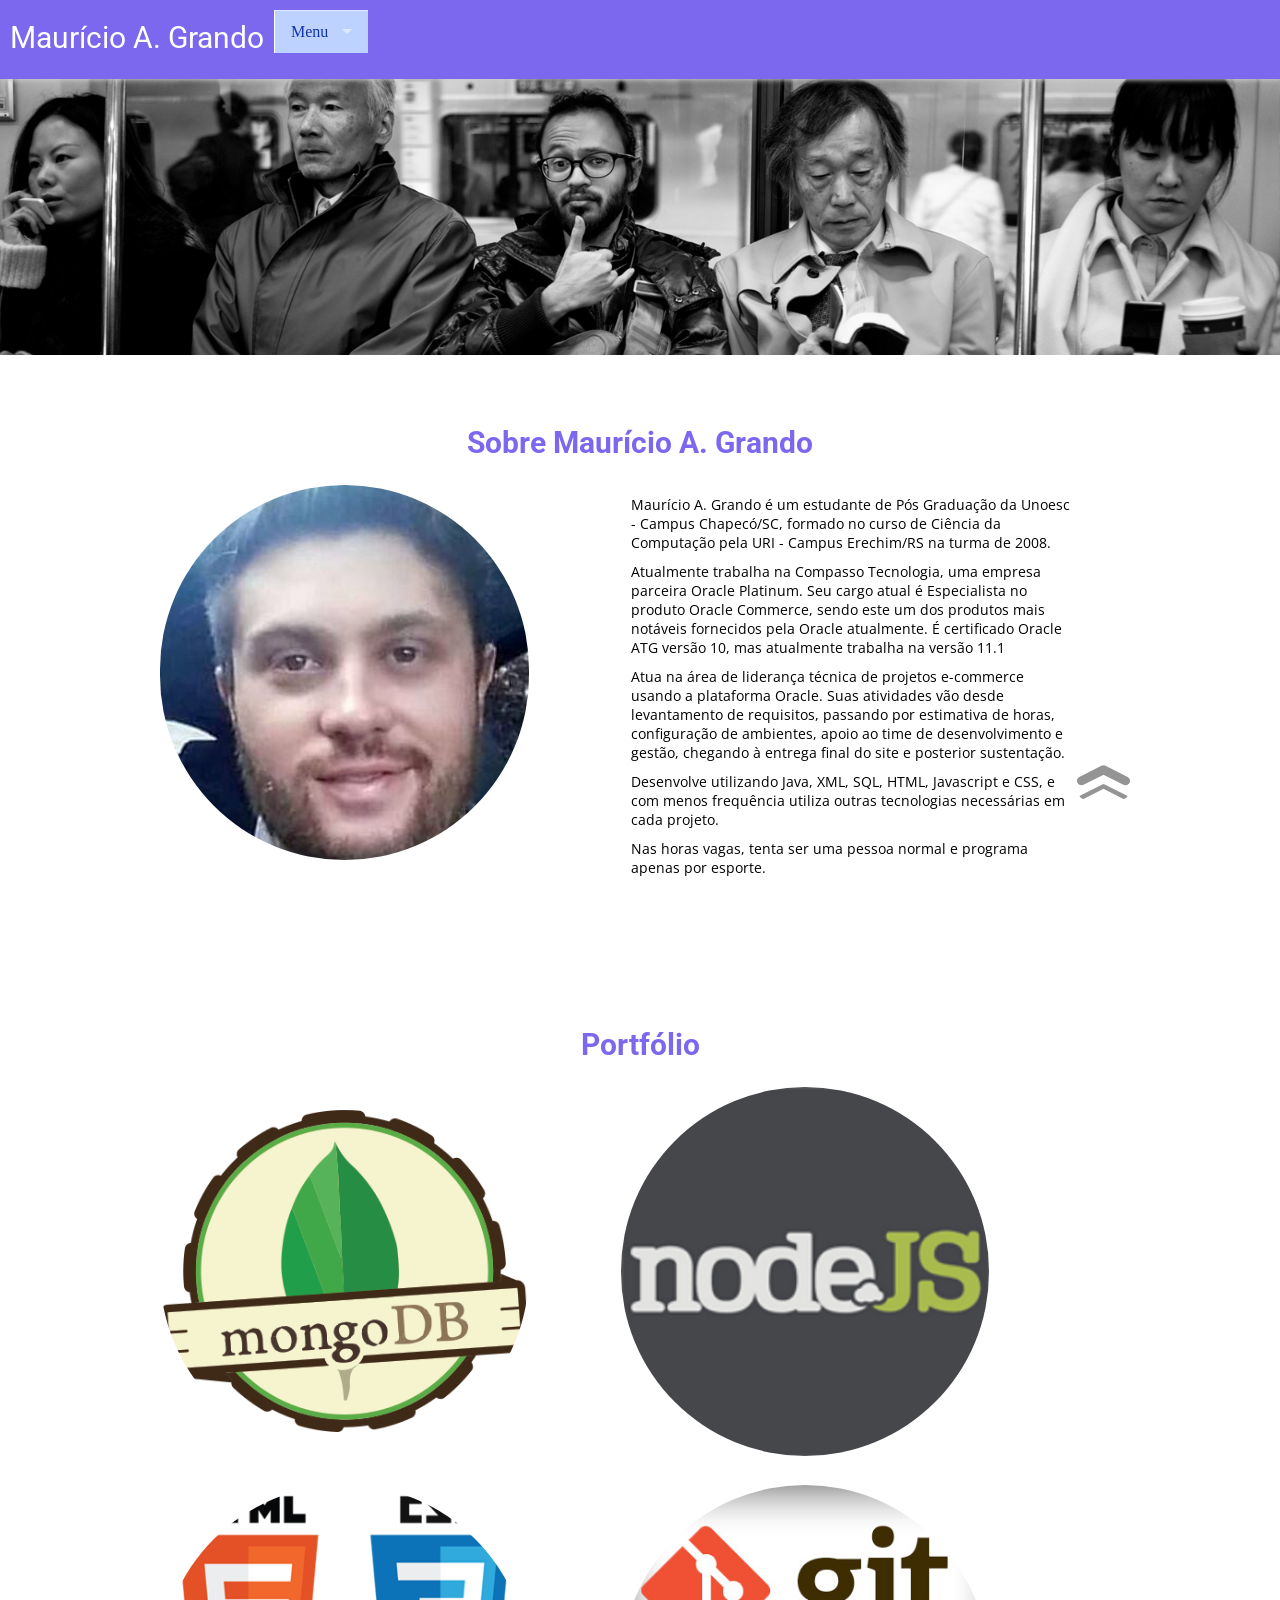
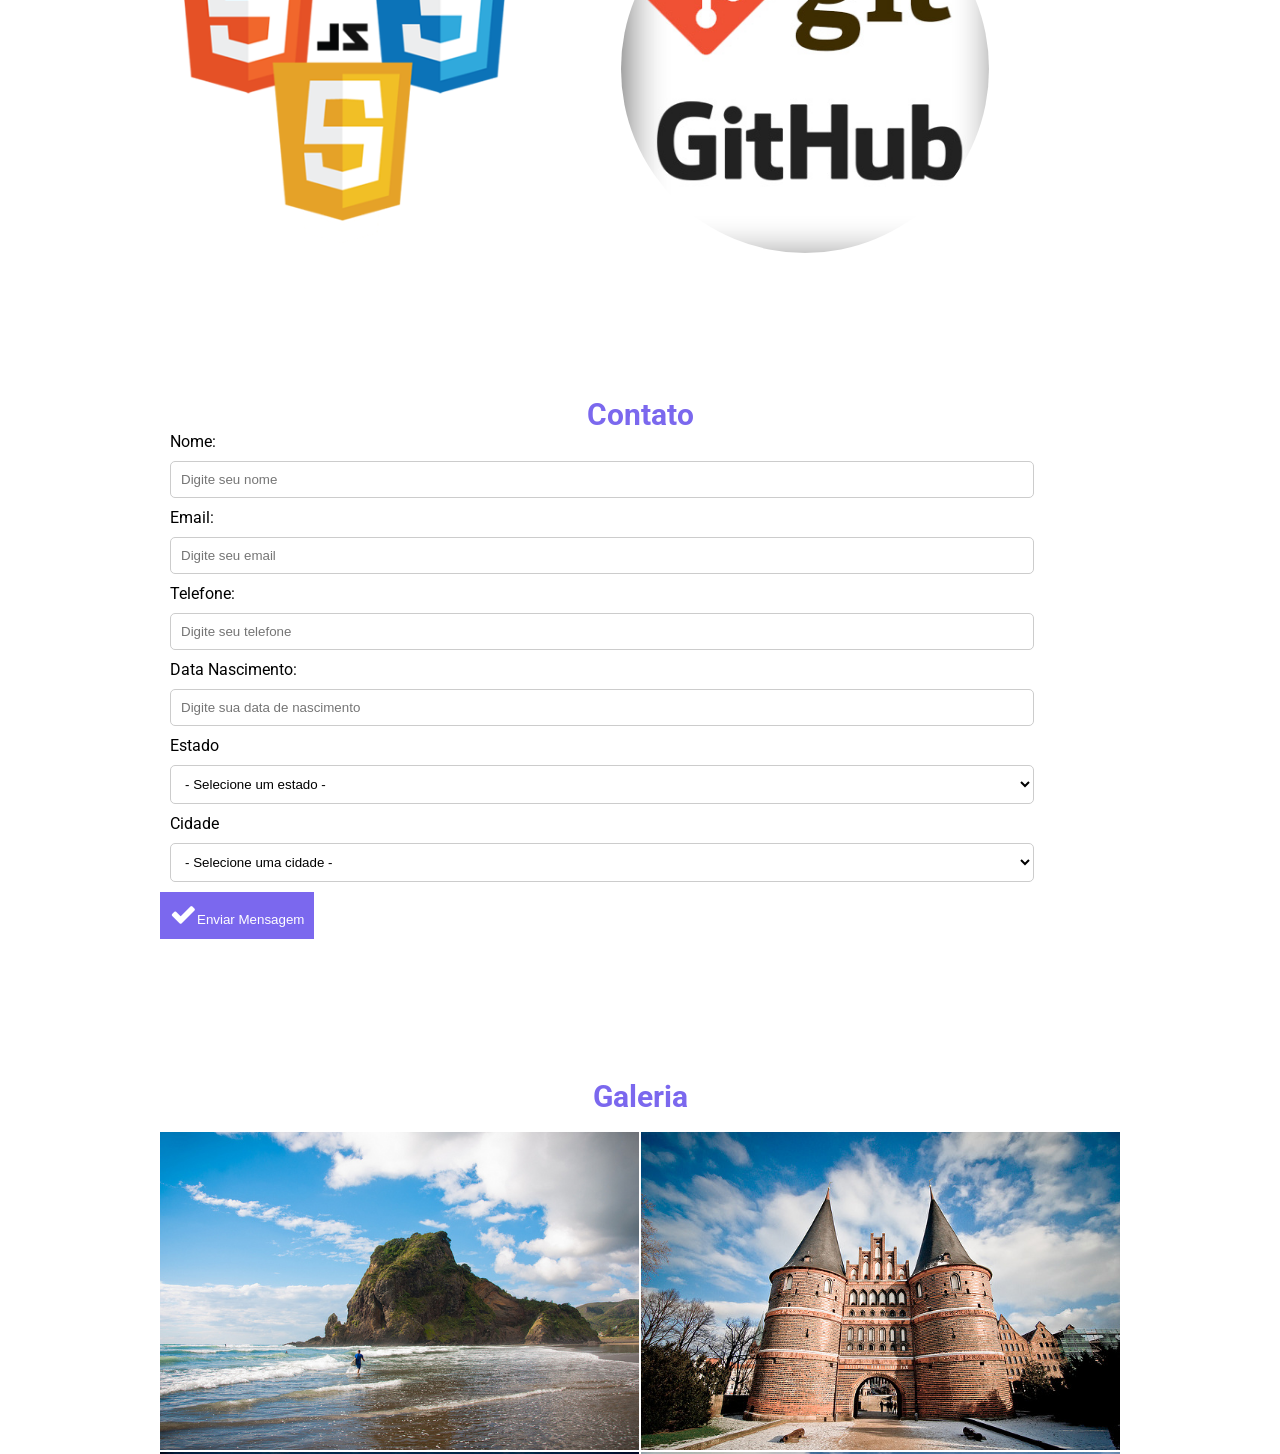
<file: grando/index.html>
<!DOCTYPE html>
<html class="no-js">
	<head>
		<title>WebMob Unoesc - jQuery :)</title>
		<meta charset="utf-8">
		<meta name="viewport" content="width=device-width">

		<link rel="shortcut icon" href="imgs/icone.png">

		<link href='https://fonts.googleapis.com/css?family=Open+Sans' rel='stylesheet' type='text/css'>
		<link href='https://fonts.googleapis.com/css?family=Roboto' rel='stylesheet' type='text/css'>
		<link rel="stylesheet" type="text/css" href="css/style.css">
		<link rel="stylesheet" type="text/css" href="css/font-awesome.min.css">
		<link rel="stylesheet" type="text/css" href="css/superfish.css">
		<link rel="stylesheet" type="text/css" href="css/jquery-ui.min.css">

		<script type="text/javascript" src="js/jquery-2.2.2.min.js"></script>
		<script type="text/javascript" src="js/jquery.cycle2.min.js"></script>
		<script type="text/javascript" src="js/jquery.goup.min.js"></script>
		<script type="text/javascript" src="js/hoverIntent.js"></script>
		<script type="text/javascript" src="js/superfish.js"></script>
        <script type="text/javascript" src="js/inputmask.js"></script>
        <script type="text/javascript" src="js/inputmask.numeric.extensions.js"></script>
        <script type="text/javascript" src="js/jquery.inputmask.js"></script>
        <script type="text/javascript" src="js/jquery.inputmask.js"></script>
        <script type="text/javascript" src="js/jquery-ui.min.js"></script>
        <script type="text/javascript" src="js/snapGallery.js"></script>

	</head>
	<body id="topo">
		<header>
			<a href="#topo" title="Home" id="logo">Maurício A. Grando</a>
			<ul class="sf-menu" id="menu">
				<li class="current">
					<a href="#">Menu</a>
					<ul>
						<li>
							<a href="#">Página Inicial</a>
						</li>
						<li class="current">
							<a href="#">Produtos</a>
							<ul>
								<li class="current"><a href="#">Perecíveis</a></li>
								<li><a href="#">Não Perecíveis</a></li>
							</ul>
						</li>
						<li>
							<a href="#">Cadastro</a>
						</li>
						<li>
							<a href="#sobre">Quem Somos</a>
						</li>
						<li>
							<a href="#contato">Contato</a>
						</li>
						<li>
							<a href="#galeria">Galeria</a>
						</li>
						<li>
							<a href="#portfolio">Portfólio</a>
						</li>
					</ul>
				</li>
			</ul>
		</header>

		<div id="banner" class="cycle-slideshow">
			<img src="imgs/banner1.jpg" alt="Banner 1" title="Banner 1">
			<img src="imgs/banner2.jpg" alt="Banner 2" title="Banner 2">
			<img src="imgs/banner3.jpg" alt="Banner 3" title="Banner 3">
		</div>

		<div id="sobre" class="box">
			<div class="container">
				<h1>Sobre Maurício A. Grando</h1>
				<div class="colunas">
					<img src="imgs/perfil.jpg" alt="sobre" title="sobre" class="redondo">
				</div>
				<div class="colunas">
					<p>
						Maurício A. Grando é um estudante de Pós Graduação da Unoesc - Campus Chapecó/SC, formado no curso de Ciência da Computação pela URI - Campus Erechim/RS na turma de 2008.
					</p>
					<p>
						Atualmente trabalha na Compasso Tecnologia, uma empresa parceira Oracle Platinum. Seu cargo atual é Especialista no produto Oracle Commerce, sendo este um dos produtos mais notáveis fornecidos pela Oracle atualmente.
						É certificado Oracle ATG versão 10, mas atualmente trabalha na versão 11.1
					</p>
					<p>
						Atua na área de liderança técnica de projetos e-commerce usando a plataforma Oracle. Suas atividades vão desde levantamento de requisitos, passando por estimativa de horas, configuração de ambientes, apoio ao time de desenvolvimento e gestão, chegando à entrega final do site e posterior sustentação.
					</p>
					<p>
						Desenvolve utilizando Java, XML, SQL, HTML, Javascript e CSS, e com menos frequência utiliza outras tecnologias necessárias em cada projeto.
					</p>
					<p>
						Nas horas vagas, tenta ser uma pessoa normal e programa apenas por esporte.
					</p>
				</div>
			</div>
		</div>

		<div id="portfolio" class="box">
			<div class="container">
				<h1>Portfólio</h1>
				<div class="colunas">
					<a href="https://github.com/mauricio-grando/unoesc-brewery-front.git" title="MongoDB" target="_blank">
						<img src="imgs/mongodb.jpg" alt="MongoDB" title="MongoDB" class="redondo">
					</a>
				</div>
				<div class="colunas">
					<a href="https://github.com/mauricio-grando/unoesc-brewery-front.git" title="NodeJS" target="_blank">
						<img src="imgs/nodejs.jpg" alt="NodeJS" title="NodeJS" class="redondo">
					</a>
				</div>
				<div class="colunas">
					<a href="https://github.com/mauricio-grando/unoesc-desenv-responsive.git" title="Design Responsivo" target="_blank">
						<img src="imgs/responsive.jpg" alt="Layout Responsivo" title="Layout Responsivo" class="redondo">
					</a>
				</div>
				<div class="colunas">
					<a href="https://github.com/mauricio-grando" title="GitHub" target="_blank">
						<img src="imgs/git.jpg" alt="GitHub" title="GitHub" class="redondo">
					</a>
				</div>
			</div>
		</div>

		<div id="contato" class="box">
			<div class="container">
				<h1>Contato</h1>
				<div id="formMessages" name="formMessages"></div>

				<form name="form1" id="form1" action="#" method="post">
					<label for="name">Nome:</label><br>
					<input type="text" id="name" name="name" class="form" placeholder="Digite seu nome" required><br>

					<label for="email">Email:</label><br>
					<input type="text" id="email" name="email" class="form" placeholder="Digite seu email" required><br>

					<label for="telefone">Telefone:</label><br>
					<input type="telefone" id="telefone" name="telefone" class="form" placeholder="Digite seu telefone" ><br>

					<label id="nascimento" for="nascimento">Data Nascimento:</label><br>
					<input type="text" id="datepicker" class="form" placeholder="Digite sua data de nascimento">
					<br>

					<label for="estado">Estado</label><br>
					<select id="estado" class="form"></select><br>

					<label for="cidade">Cidade</label><br>
					<select id="cidade" class="form"></select><br>

					<button type="submit" class="btn">
						<i class="fa fa-check fa-2x"></i>Enviar Mensagem
					</button>
				</form>
			</div>
		</div>

		<div id="galeria" class="box">
			<div class="container">
				<h1>Galeria</h1>
				<br>
				<ul id="gallery-container">
			        <li><img src="imgs/foto1-g.jpg" title="Lion Rock"></li>
			        <li><img src="imgs/foto2-g.jpg" title="Holsten Gate"></li>
			        <li><img src="imgs/foto3-g.jpg" title="Blue Hour"></li>
			       	<li><img src="imgs/foto4-g.jpg" title="Waikato Landscape"></li>
			        <li><img src="imgs/foto5-g.jpg" title="Tauranga Bridge"></li>
			       	<li><img src="imgs/foto6-g.jpg" title="East Coast"></li>
		        </ul>
			</div>
		</div>
		<footer>
			WebMob Desenvolvimento Responsivo - Todos os direitos reservados <i class="fa fa-registered fa-fa-lg"></i><br>
			Desenvolvido por Maurício A. Grando
			<p>
				<a href="https://www.facebook.com/mauricio.grando.90" title="Facebook" target="_blank">
					<img src="imgs/facebook.png" alt="Facebook" title="Facebook">
				</a>
				<a href="http://www.twitter.com" title="Twitter" target="_blank">
					<img src="imgs/twitter.png" alt="Twitter" title="Twitter">
				</a>
				<a href="https://www.linkedin.com/in/mauriciogrando" title="Linkedin" target="_blank">
					<img src="imgs/linkedin.png" alt="Linkedin" title="Linkedin">
				</a>
			</p>
		</footer>

		<script type="text/javascript">
			$(document).ready(function(){
				$('#gallery-container').snapGallery({
					minWidth: 100,
					maxCols: 2,
					margin: 2
				});

				// instancia o plugin
				$.goup();

				// customização do layout do botão
				$.goup({
					containerSize: 35, // tamanho do botão
					bcolor: "#696969", // cinza
					trigger: 150 // a partir de quantos pixels ele aparece
				});

				var menu = $('#menu').superfish({
				});

				// data
				$("#datepicker").datepicker({
				    dateFormat: 'dd/mm/yy',
				    dayNames: ['Domingo','Segunda','Terça','Quarta','Quinta','Sexta','Sábado'],
				    dayNamesMin: ['D','S','T','Q','Q','S','S','D'],
				    dayNamesShort: ['Dom','Seg','Ter','Qua','Qui','Sex','Sáb','Dom'],
				    monthNames: ['Janeiro','Fevereiro','Março','Abril','Maio','Junho','Julho','Agosto','Setembro','Outubro','Novembro','Dezembro'],
				    monthNamesShort: ['Jan','Fev','Mar','Abr','Mai','Jun','Jul','Ago','Set','Out','Nov','Dez'],
				    nextText: 'Próximo',
				    prevText: 'Anterior'
				});

				// mascara telefone
	            $("#telefone").inputmask("(99) [9]9999-9999");

	            // inputs estados e cidades
	            $.getJSON('estados-cidades.json', function( data ) {
			        var itens = '<option name="">- Selecione um estado -</option>';

			        $.each(data.estados, function (key, val) {
			            itens = itens + '<option value="' + val.sigla + '">' + val.nome + '</option>';
			        });

			        $('#estado').html(itens);
			        $('#estado').change(function () {
			        	var estado = $(this).val();
			        	var cidadesSel = '<option name="">- Selecione uma cidade -</option>';

			        	$.each(data.estados, function (key, val) {
			        		if(val.sigla === estado) {
			        			$.each(val.cidades, function (key, val) {
			        				cidadesSel = cidadesSel + '<option value="' + val + '">' + val + '</option>';
			        			});
			        		}
				            
				        });

				        $('#cidade').html(cidadesSel);

			        }).change();
			    });

	            $("#form1").submit(function(e){
    				e.preventDefault();

			    	var emailPattern = new RegExp(/^[+a-zA-Z0-9._-]+@[a-zA-Z0-9.-]+\.[a-zA-Z]{2,4}$/i);
			    	var email = $("#email").val();
			    	if(!emailPattern.test(email)) {
			    		$('#email').val("");
			    		$('#email').attr('placeholder','Por favor informe um email válido.');
			    		$("#email").focus();
			    	}

			    });

			});
		</script>
	</body>
</html>
</file>
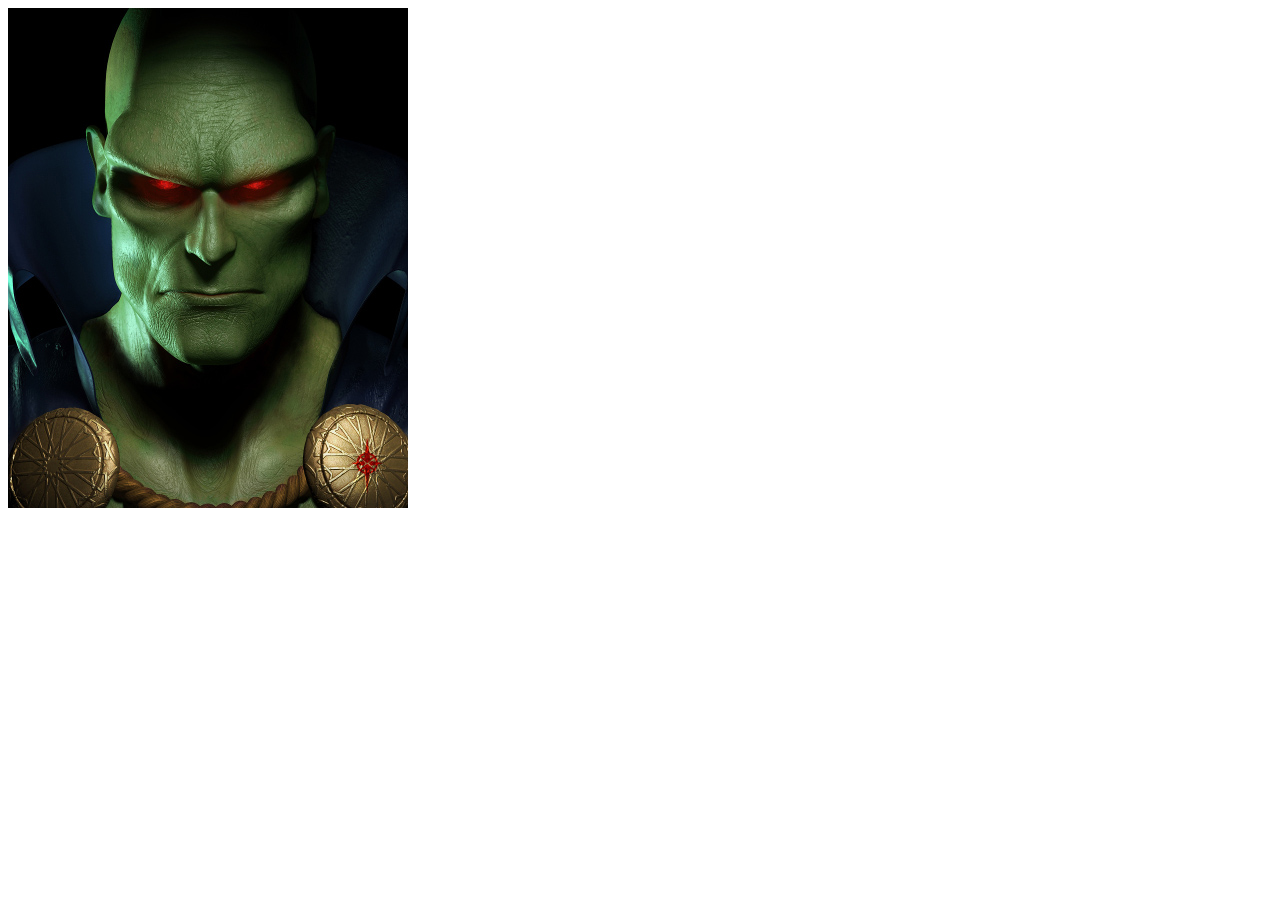
<file: conteudo.html>
<!-- saved from url=(0055)http://andrenoel.com.br/aula-jquery/aula2/conteudo.html -->
<html><head><meta http-equiv="Content-Type" content="text/html; charset=windows-1252"></head><body><img src="./conteudo_files/ajax.jpg" alt="Ajax">
</body></html>
</file>
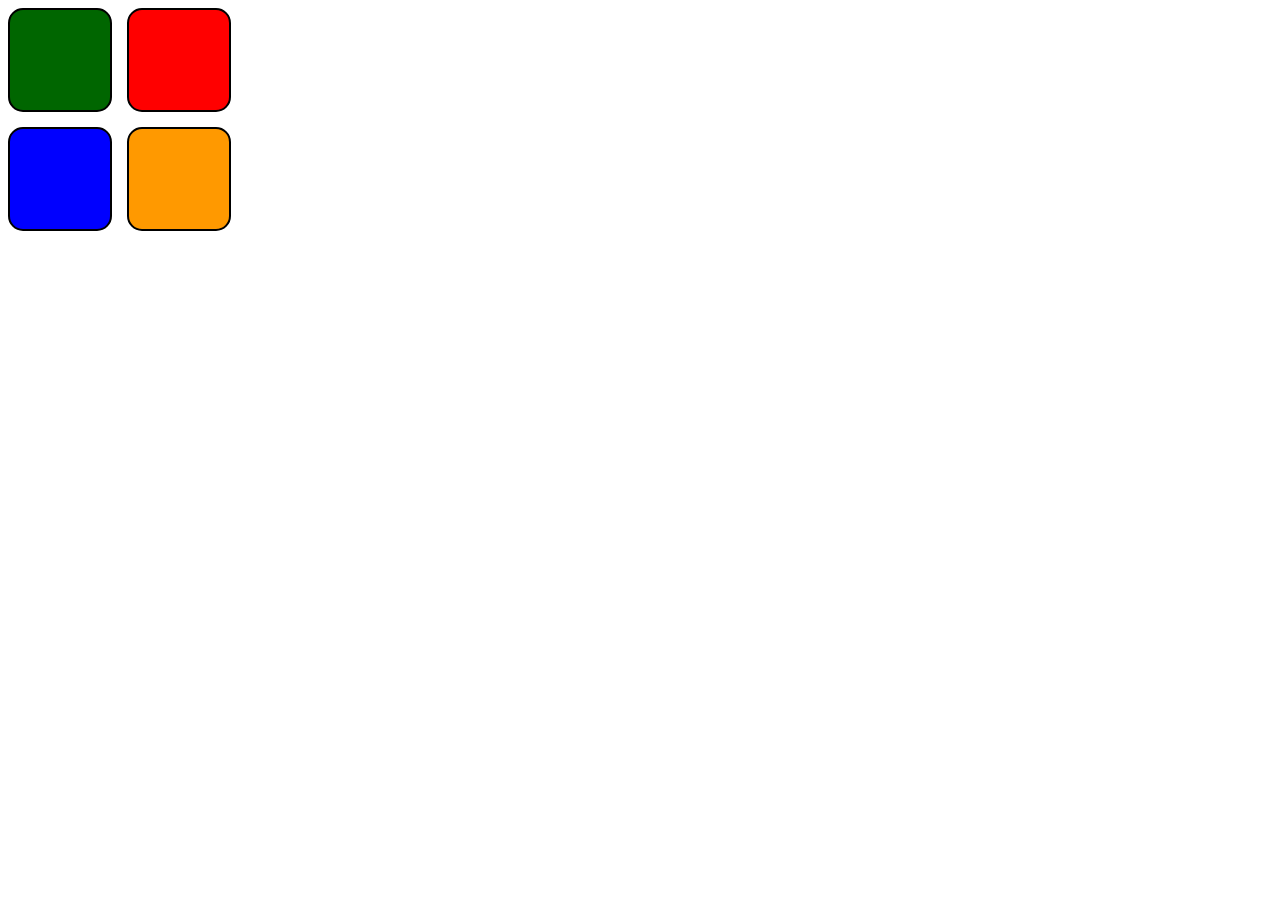
<file: efeitos2.html>
<!DOCTYPE html>
<!-- saved from url=(0049)http://andrenoel.com.br/aula-jquery/efeitos2.html -->
<html><head><meta http-equiv="Content-Type" content="text/html; charset=UTF-8">
<meta charset="utf-8">
<title>Exemplo 1</title>
<style>
div {
    width: 100px;
    height: 100px;
    border: 2px solid #000;
    float: left;
    margin-right: 15px;
    margin-bottom: 15px;
    border-radius: 15px;
}
#div1 {
    background: #060;
}
#div2 {
    background: #f00;
}
#div3 {
    background: #00f;
    clear: left;
}
#div4 {
    background: #f90;
}
</style>
<script type="text/javascript" src="jquery-2.2.2.min.js"></script>
<script type="text/javascript" src="jquery-ui-1.11.4/jquery-ui.min.js"></script>
<link rel="stylesheet" src="jquery-ui-1.11.4/jquery-ui.min.css">
<script type="text/javascript">
$(document).ready(function() {
    $('div').draggable();
});
</script>
</head>
<body>
<div id="div1"></div>
<div id="div2"></div>
<div id="div3"></div>
<div id="div4"></div>


</body></html>
</file>
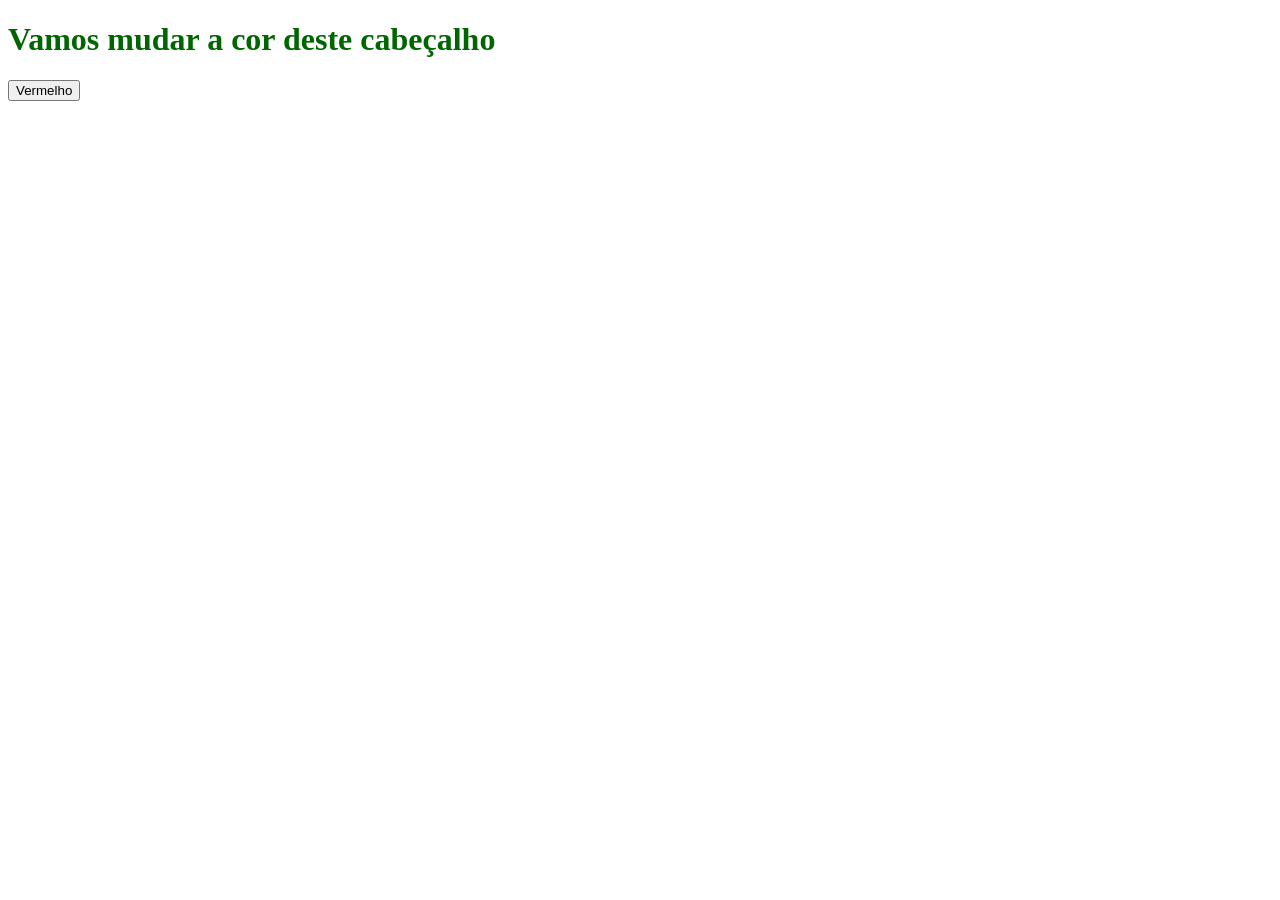
<file: ex-jquery-1.html>
<!doctype html>
<html>
<head>
<meta charset="utf-8" />
<title>Exemplo 1</title>
<style>
h1 {
    color: #060;
}
</style>
<script type="text/javascript" src="jquery-2.2.2.min.js"></script>
<script type="text/javascript">
$(document).ready(function() {
    $('#btn-vermelho').click(function() {
        $('#cor').css('color', '#FF0000');
    });
});
</script>
</head>
<body>
<h1 id="cor">Vamos mudar a cor deste cabeçalho</h1>
<button id="btn-vermelho">Vermelho</button>
</body>
</html>
</file>
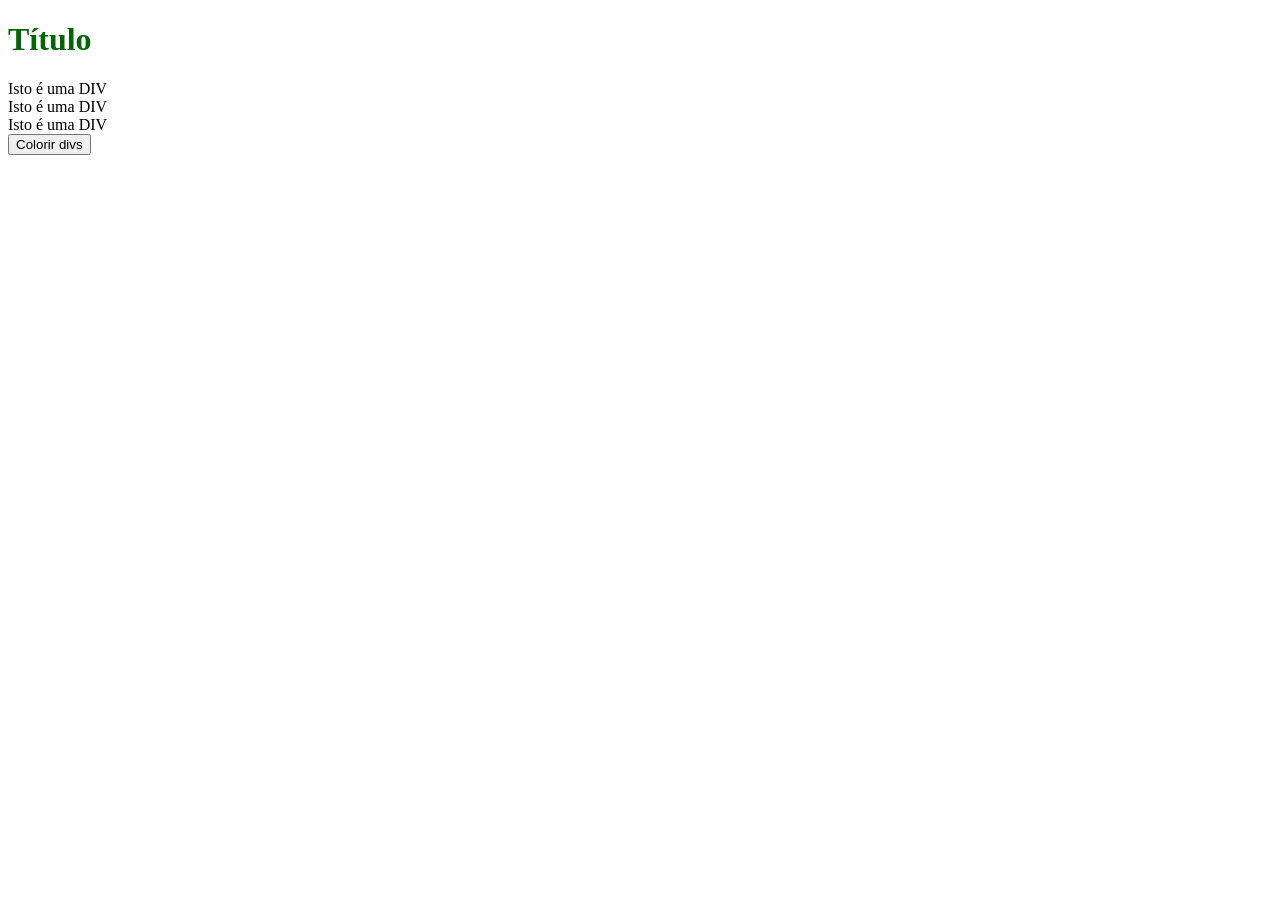
<file: ex-jquery-2.html>
<!doctype html>
<html>
<head>
<meta charset="utf-8" />
<title>Exemplo 1</title>
<style>
h1 {
    color: #060;
}
</style>
<script type="text/javascript" src="jquery-2.2.2.min.js"></script>
<script type="text/javascript">
$(document).ready(function() {
    $('button').click(function() {
        $('div').each(function(i) {
            $(this).css('background', '#FF0000');
        });
    });
});
</script>
</head>
<body>
<h1 id="cor">Título</h1>
<div>Isto é uma DIV</div>
<div>Isto é uma DIV</div>
<div>Isto é uma DIV</div>
<button>Colorir divs</button>
</body>
</html>
</file>
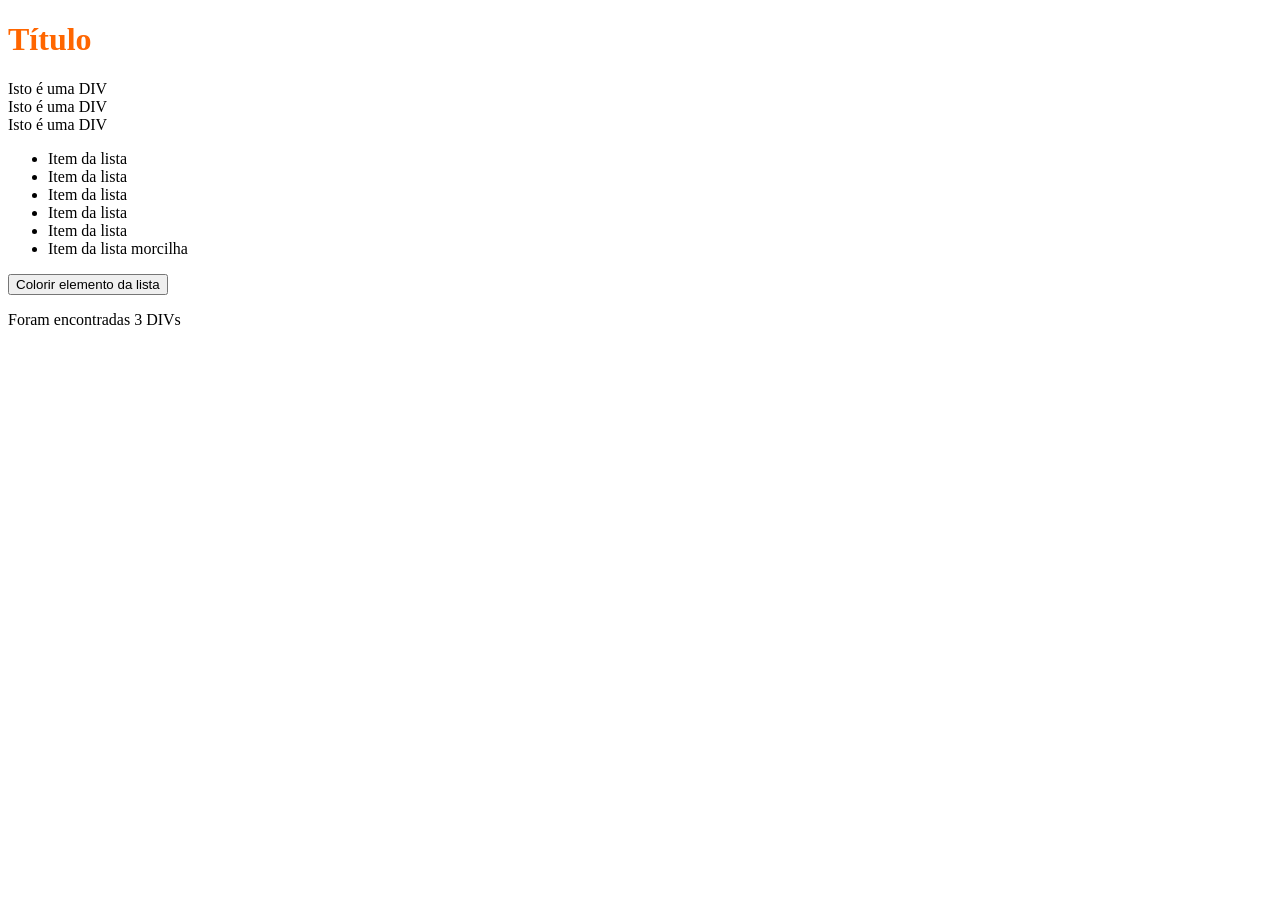
<file: ex-jquery-3.html>
<!doctype html>
<html>
<head>
<meta charset="utf-8" />
<title>Exemplo 1</title>
<style>
h1 {
    color: #F60;
}
</style>
<script type="text/javascript" src="jquery-2.2.2.min.js"></script>
<script type="text/javascript">
$(document).ready(function() {
    var nDIV = $('div').length;
    $('<p>Foram encontradas ' + nDIV + ' DIVs</p>').appendTo('body');

    $('button').click(function() {
        $("li:even").css('color', 'red');
        $("li:odd").css('color', 'green');
        $("li:contains(morcilha)").css('color', 'blue');
        // $('li').eq(2).css('color', 'red');
    });
});
</script>
</head>
<body>
<h1 id="cor">Título</h1>
<div>Isto é uma DIV</div>
<div>Isto é uma DIV</div>
<div>Isto é uma DIV</div>
<ul>
    <li>Item da lista</li>
    <li>Item da lista</li>
    <li>Item da lista</li>
    <li>Item da lista</li>
    <li>Item da lista</li>
    <li>Item da lista morcilha</li>
</ul>
<button>Colorir elemento da lista</button>
</body>
</html>
</file>
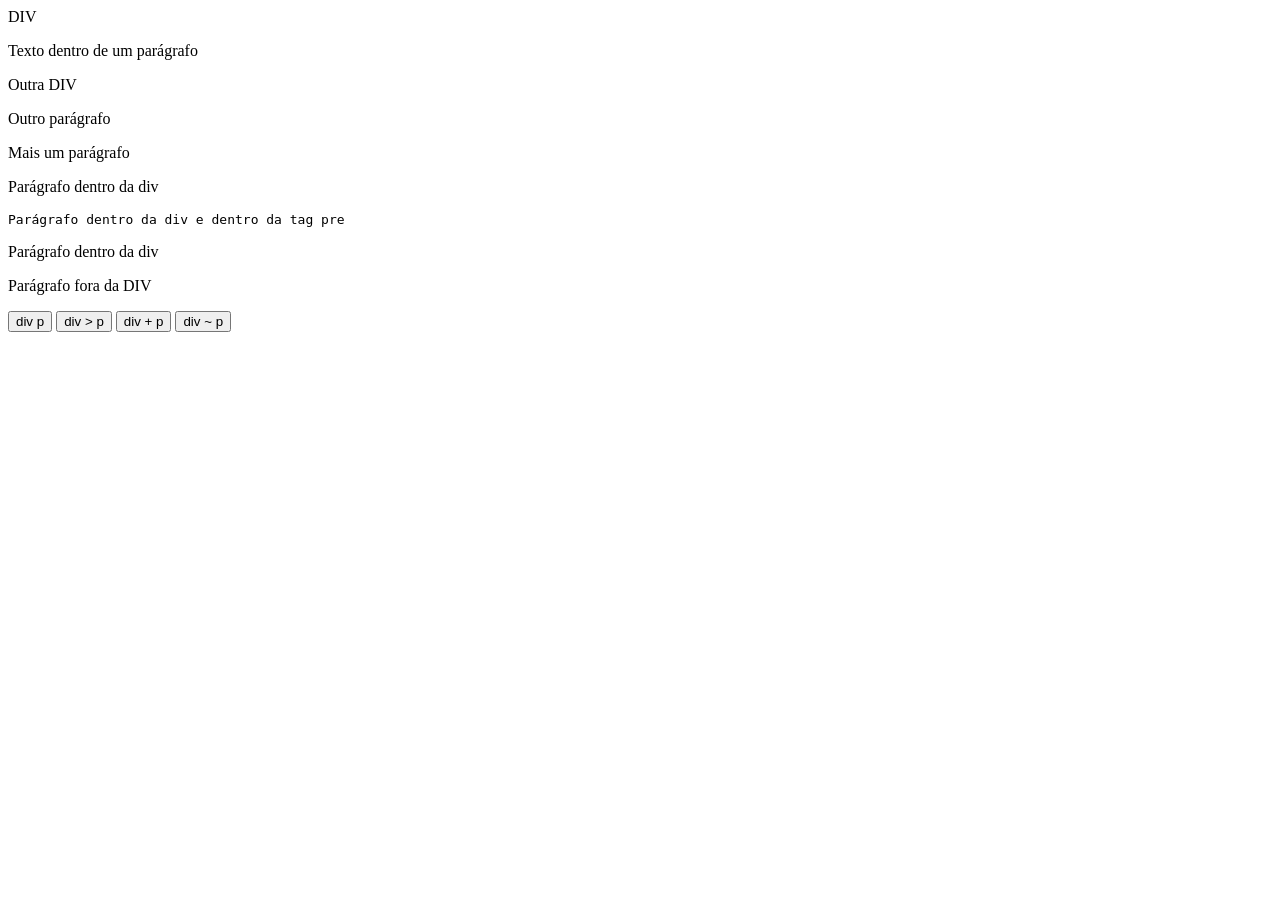
<file: ex-jquery-4.html>
<!doctype html>
<html>
<head>
<meta charset="utf-8" />
<title>Exemplo 1</title>
<style>
h1 {
    color: #060;
}
</style>
<script type="text/javascript" src="jquery-2.2.2.min.js"></script>
<script type="text/javascript">
$(document).ready(function() {
    $('#bt1').click(function() {
        $('p').css('background', '#fff');
        $('div p').css('background', 'red');
    });
    $('#bt2').click(function() {
        $('p').css('background', '#fff');
        $('div > p').css('background', 'red');
    });
    $('#bt3').click(function() {
        $('p').css('background', '#fff');
        $('div + p').css('background', 'red');
    });
    $('#bt4').click(function() {
        $('p').css('background', '#fff');
        $('div ~ p').css('background', 'red');
    });
});
</script>
</head>
<body>
<div>DIV</div>
<p>Texto dentro de um parágrafo</p>
<div>Outra DIV</div>
<p>Outro parágrafo</p>
<p>Mais um parágrafo</p>
<div>
    <p>Parágrafo dentro da div</p>
    <pre><p>Parágrafo dentro da div e dentro da tag pre</p></pre>
    <p>Parágrafo dentro da div</p>
</div>
<p>Parágrafo fora da DIV</p>
<button id="bt1">div p</button>
<button id="bt2">div &gt; p</button>
<button id="bt3">div + p</button>
<button id="bt4">div ~ p</button>
</body>
</html>
</file>
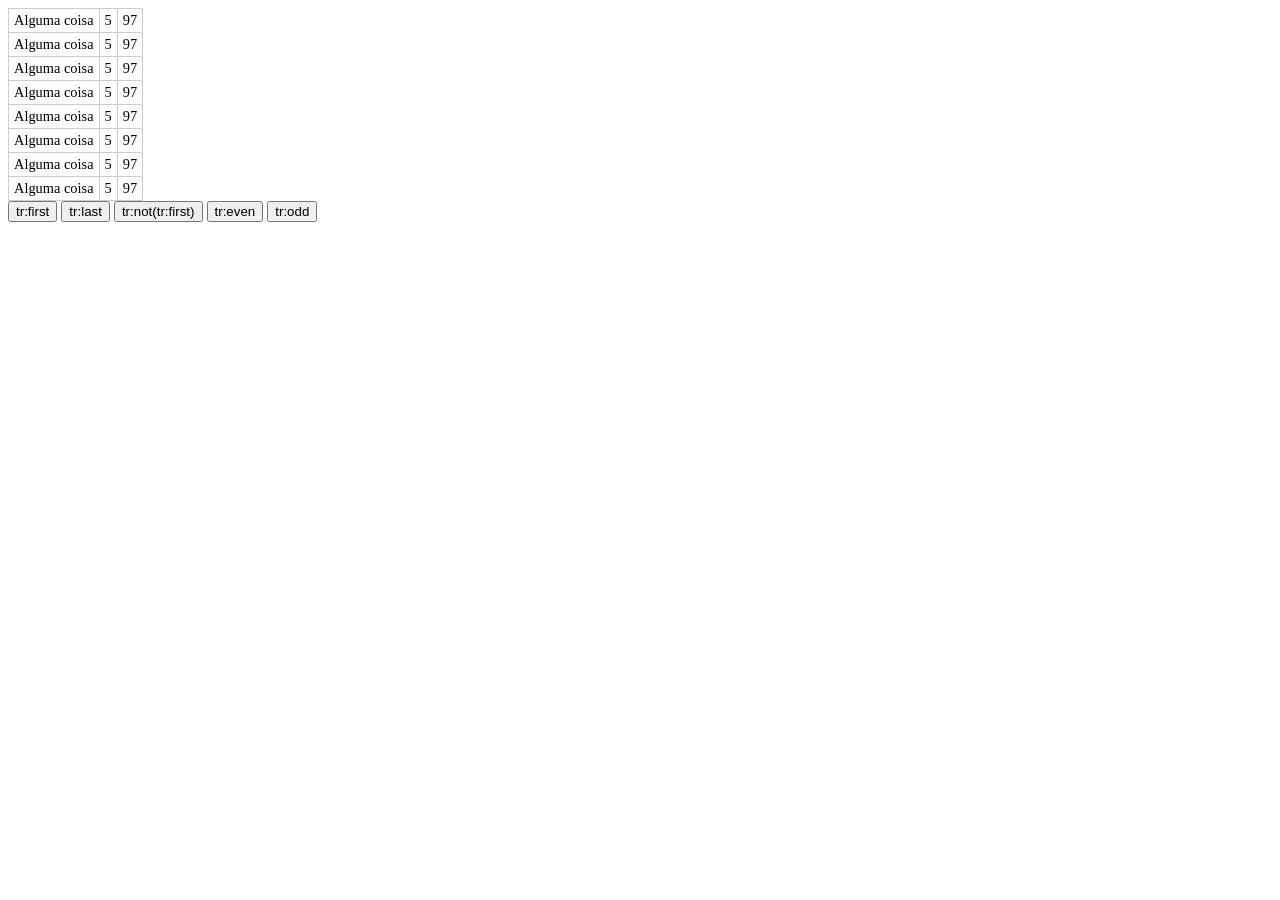
<file: ex-jquery-5.html>
<!doctype html>
<html>
<head>
<meta charset="utf-8" />
<title>Exemplo 1</title>
<style>
td {
    border: 1px solid #ccc;
    font-size: 0.9em;
    padding: 3px 5px;
}
table {
    border-collapse: collapse;
}
</style>
<script type="text/javascript" src="jquery-2.2.2.min.js"></script>
<script type="text/javascript">
$(document).ready(function() {
    $('#bt1').click(function() {
        $('tr').css('background', '#fff');
        $('tr:first').css('background', '#999');
    });
    $('#bt2').click(function() {
        $('tr').css('background', '#fff');
        $('tr:last').css('background', '#999');
    });
    $('#bt3').click(function() {
        $('tr').css('background', '#fff');
        $('tr:not(tr:first)').css('background', '#999');
    });
    $('#bt4').click(function() {
        $('tr').css('background', '#fff');
        $('tr:even').css('background', '#999');
    });
    $('#bt5').click(function() {
        $('tr').css('background', '#fff');
        $('tr:odd').css('background', '#999');
    });
});
</script>
</head>
<body>
<table cellspacing="0" cellpadding="0">
<tr><td>Alguma coisa</td><td>5</td><td>97</td></tr>
<tr><td>Alguma coisa</td><td>5</td><td>97</td></tr>
<tr><td>Alguma coisa</td><td>5</td><td>97</td></tr>
<tr><td>Alguma coisa</td><td>5</td><td>97</td></tr>
<tr><td>Alguma coisa</td><td>5</td><td>97</td></tr>
<tr><td>Alguma coisa</td><td>5</td><td>97</td></tr>
<tr><td>Alguma coisa</td><td>5</td><td>97</td></tr>
<tr><td>Alguma coisa</td><td>5</td><td>97</td></tr>
</table>
<button id="bt1">tr:first</button>
<button id="bt2">tr:last</button>
<button id="bt3">tr:not(tr:first)</button>
<button id="bt4">tr:even</button>
<button id="bt5">tr:odd</button>
</body>
</html>
</file>
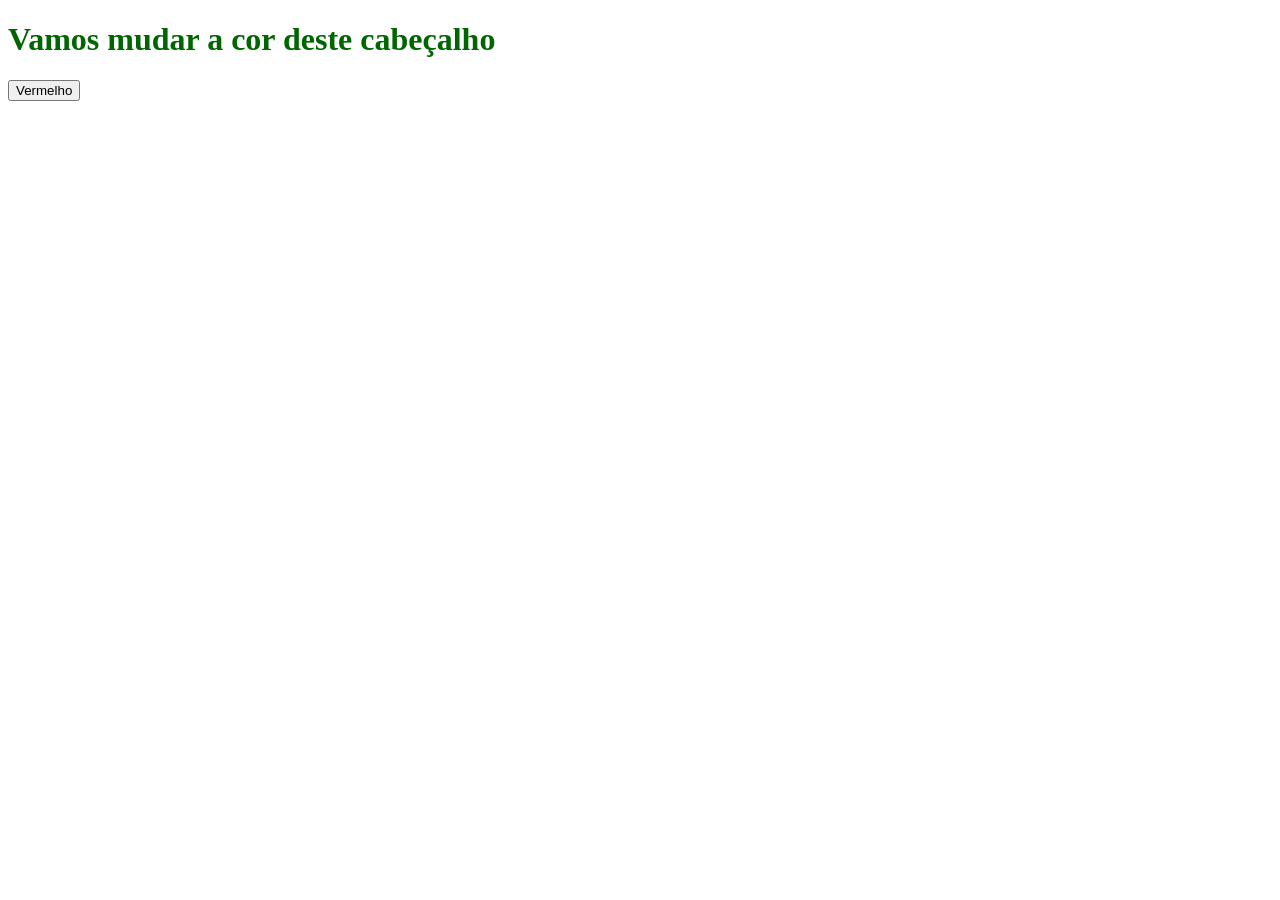
<file: ex1.html>
<!doctype html>
<html>
	<head>
		<meta charset="utf-8" />
		<title>Exemplo 1</title>
		<style>
			h1 {
	 		   color: #060;
			}
		</style>
	</head>
	<body>
		<h1 id="cor">Vamos mudar a cor deste cabeçalho</h1>
		<button onclick="document.getElementById('cor').style.color='#FF0000';">Vermelho</button>
	</body>
</html>
</file>
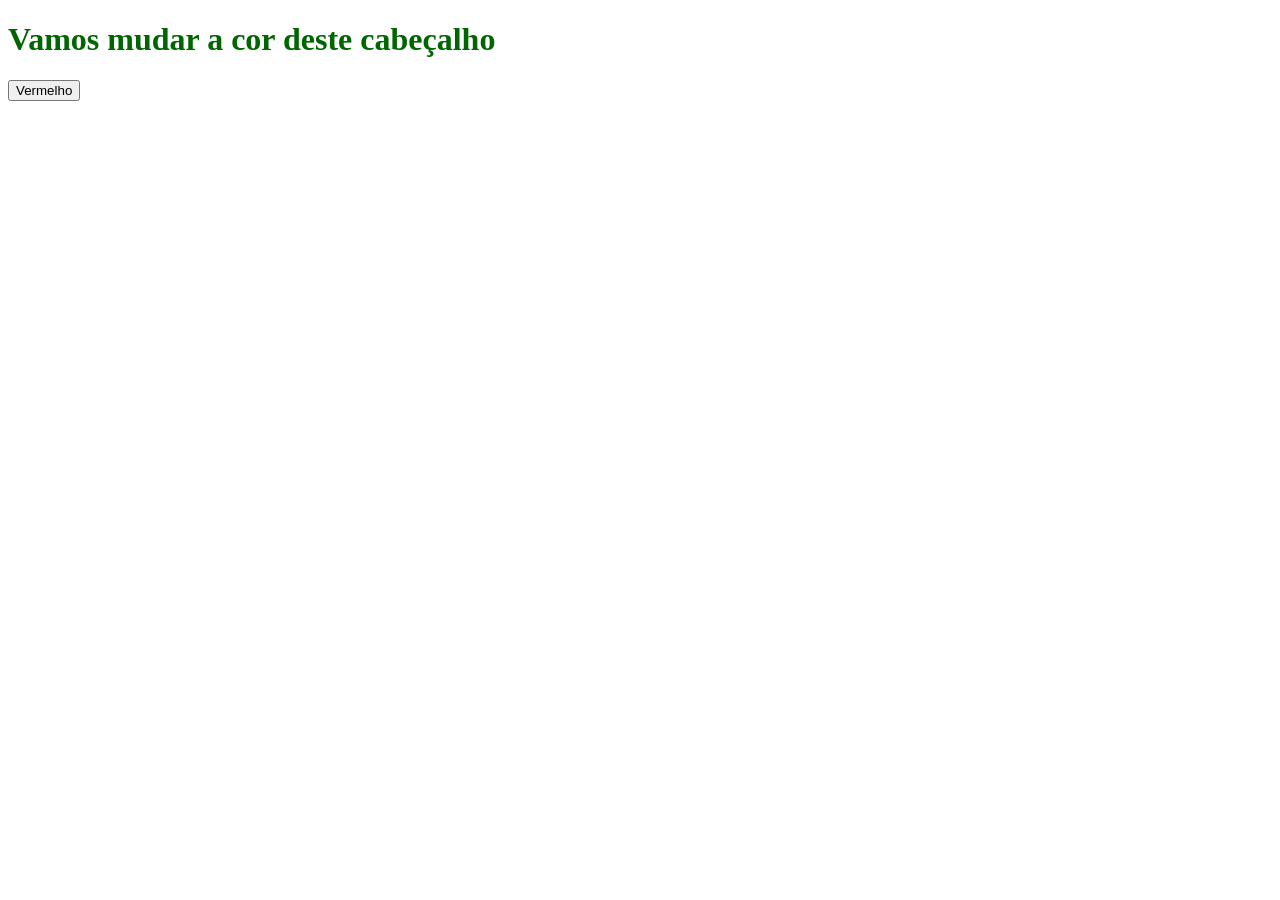
<file: ex2.html>
<!doctype html>
<html>
<head>
<meta charset="utf-8" />
<title>Exemplo 1</title>
<style>
h1 {
    color: #060;
}
</style>
<script type="text/javascript">
function mudaCor()
{
    document.getElementById('cor').style.color='#FF00FF';
}
</script>
</head>
<body>
<h1 id="cor">Vamos mudar a cor deste cabeçalho</h1>
<button onclick="mudaCor()">Vermelho</button>
</body>
</html>
</file>
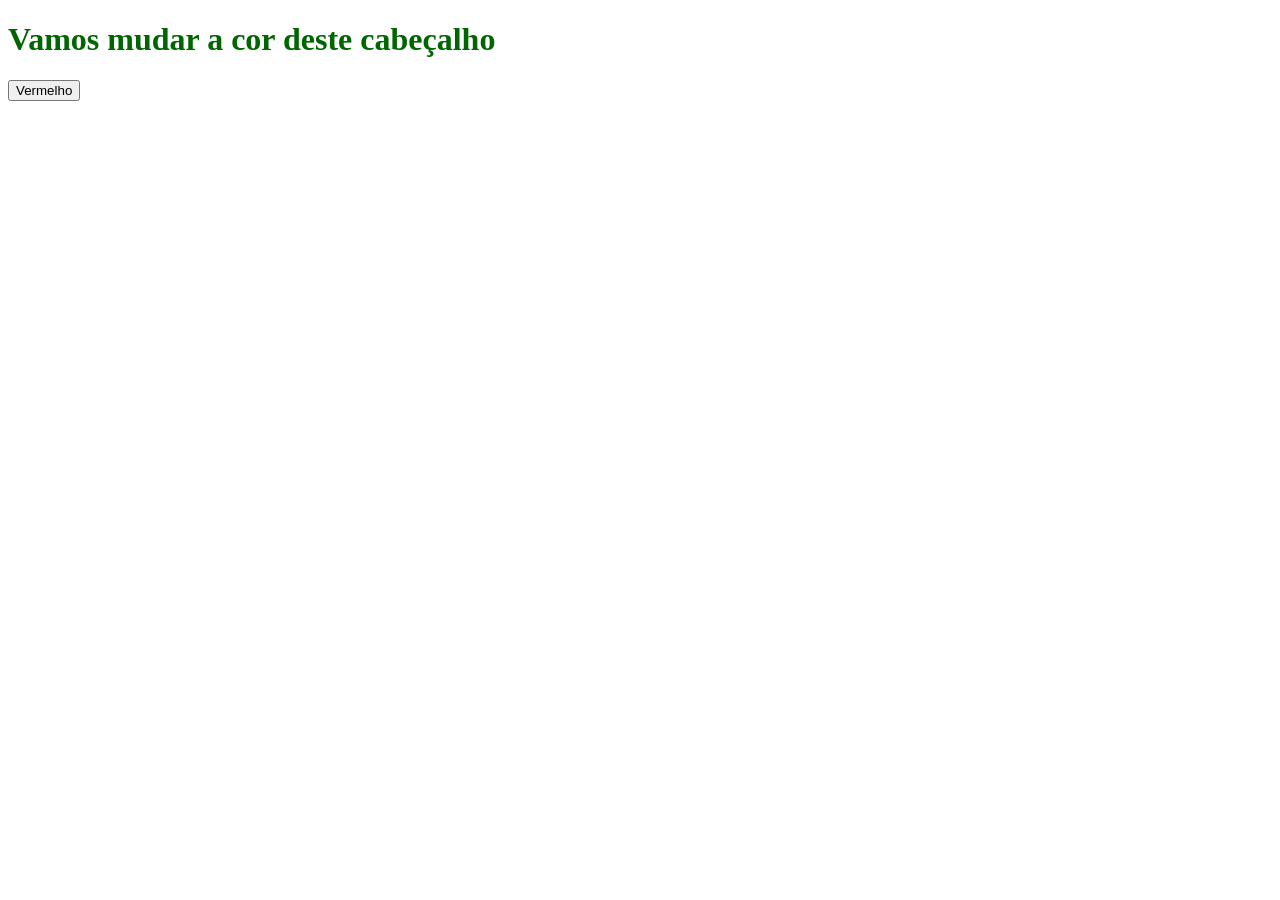
<file: ex3.html>
<!doctype html>
<html>
<head>
<meta charset="utf-8" />
<title>Exemplo 1</title>
<style>
h1 {
    color: #060;
}
</style>
<script type="text/javascript">
window.onload = function () {
    document.getElementById('btn-vermelho').onclick = mudaCor;
};

function mudaCor()
{
    document.getElementById('cor').style.color='#FF6600';
}
</script>
</head>
<body>
<h1 id="cor">Vamos mudar a cor deste cabeçalho</h1>
<button id="btn-vermelho">Vermelho</button>
</body>
</html>
</file>
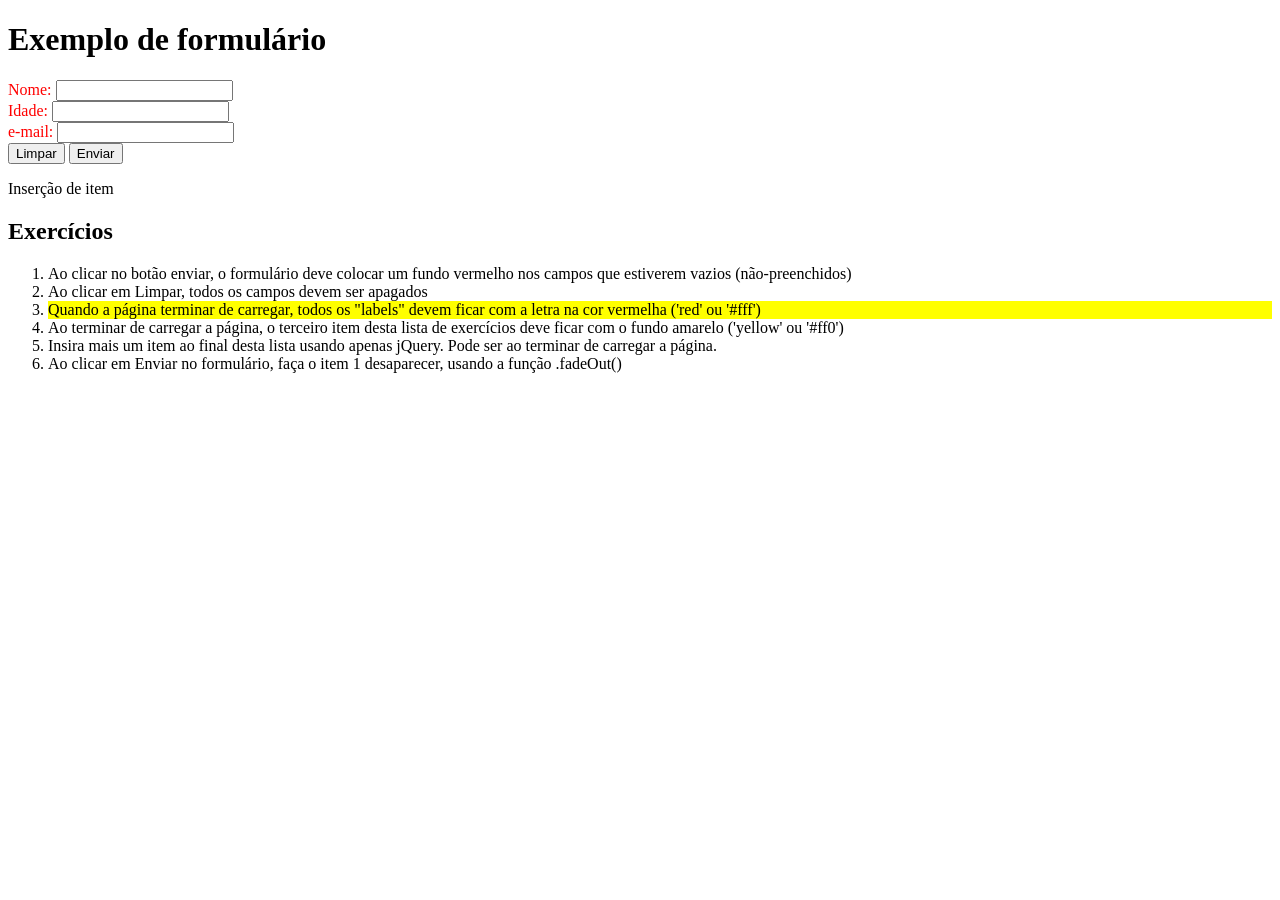
<file: form.html>
<!DOCTYPE html>
<html>
	<head>
		<meta charset="utf-8" />
		<title>Unoesc - Exercício jQuery</title>
		<script type="text/javascript" src="jquery-2.2.2.min.js"></script>
		<script type="text/javascript">
			$(document).ready(function() {
				// 1 e 6
				$("#bt-enviar").click(function(){
					// 1
					$("input").each(function () {
						if($(this).val() === "") {
							$(this).css("background", "red");
						}
					});

					// 6
					$( "li" ).first().fadeOut();
				});

				//2
				$("#bt-limpar").click(function () {
					$('input').css("background", "white");
					$('input').val('');
				});

				//3
				$("label").css("color", "red");

				//4
				$("li").eq(2).css("background", "yellow");

				//5
				$("<p>Inserção de item</p>").insertAfter("#bt-enviar");
			});
		</script>
	</head>
	<body>
		<h1>Exemplo de formulário</h1>
		<!-- <form id="form1" method="post" action=""> -->
		<label for="nome">Nome:</label>
		<input id="nome" name="nome" type="text" /><br />
		<label for="idade">Idade:</label>
		<input id="idade" name="idade" type="number" /><br />
		<label for="email">e-mail:</label>
		<input id="email" name="email" type="text" /><br />
		<button id="bt-limpar">Limpar</button>
		<button id="bt-enviar">Enviar</button>
		<!-- </form> -->

		<h2>Exercícios</h2>
		<ol id="lista-exercicios">
		    <li>Ao clicar no botão enviar, o formulário deve colocar um fundo vermelho nos campos que estiverem vazios (não-preenchidos)</li>
		    <li>Ao clicar em Limpar, todos os campos devem ser apagados</li>
		    <li>Quando a página terminar de carregar, todos os "labels" devem ficar com a letra na cor vermelha ('red' ou '#fff')</li>
		    <li>Ao terminar de carregar a página, o terceiro item desta lista de exercícios deve ficar com o fundo amarelo ('yellow' ou '#ff0')</li>
		    <li>Insira mais um item ao final desta lista usando apenas jQuery. Pode ser ao terminar de carregar a página.</li>
		    <li>Ao clicar em Enviar no formulário, faça o item 1 desaparecer, usando a função .fadeOut()</li>
		</ol>
	</body>
</html>
</file>
<file: grando/css/style.css>
* {
	margin: 0px;
	border: 0px;
	padding: 0px;
	box-sizing: border-box;
	-moz-box-sizing: border-box;
}

header {
	width: 100%;
	padding: 10px 0px 10px 0; /* cima direito baixo esquerdo*/
	background: #7B68EE;
	box-shadow: 1px 1px 5px #CCC;
	float: left;
	position: fixed;
	z-index: 1000;
}

#logo {
	float: left;
	font: 30px Roboto, Tahoma;
	color: #FFF;
	text-decoration: none;
	margin: 10px;
}

#logo:hover {
	color: #86BCFF;
}

nav {
	float: left;
	margin: 15px;
}

nav ul li {
	display: inline;
	list-style: none;
}

nav ul li a {
	margin: 5px;
	padding: 10px;
	color: #FFF; /* branco */
	font: 20px Roboto, Tahoma;
	text-decoration: none;
	transition: all 0.5s;
}

nav ul li a:hover {
	background: #86BCFF;
	color: #7B68EE;
}

#btnmenu {
	float: right;
	margin: 10px;
	display: none;
}

#banner {
	float: left;
	width: 100%;
	margin-top: 75px;
}

#banner img {
	width: 100%;
}

.box {
	width: 100%;
	float: left;
	padding: 70px 0px 70px 0px;
}

label {
	font: 1em Roboto, Tahoma, Arial;
	margin: 10px;
	display: inline;
}

.container {
	width: 960px;
	margin: auto;
}

h1 {
	font: 30px Roboto, Tahoma;
	text-align: center;
	font-weight: bold;
	color: #7B68EE;
}

p {
	font: 14px "Open Sans", Verdana;
	margin: 10px;
}

footer {
	background: #7B68EE;
	float: left;
	padding: 10px 0px 10px 0px;
	text-align: center;
	color: #FFF;
	width: 100%;
	font: 17px Roboto, Tahoma;
}

footer a {
	text-decoration: none;
}

.colunas {
	width: 48%;
	float: left;
	padding-top: 25px;
}

.colunas img {
	width: 80%;
}

.portfolio {
	width: 24%;
	float: left;
}

.redondo {
	border-radius: 400px;
}

.form {
	border: 1px solid #CCC;
	border-radius: 5px;
	margin: 10px;
	padding: 10px;
	width: 90%;
}

.form:focus {
	background: #ADD8E6;
}

.btn {
	padding: 10px;
	background: #7B68EE;
	color: #FFF;
	text-decoration: none;
	text-align: center;
	transition: all 0.5s;
}

textarea {
	font: 1em Roboto, Tahoma, Arial;
}

select {
	background-color: white;
}

select option {
	background-color: white;	
}
</file>
<file: grando/css/superfish.css>
/*** ESSENTIAL STYLES ***/
.sf-menu, .sf-menu * {
	margin: 0;
	padding: 0;
	list-style: none;
}
.sf-menu li {
	position: relative;
}
.sf-menu ul {
	position: absolute;
	display: none;
	top: 100%;
	left: 0;
	z-index: 99;
}
.sf-menu > li {
	float: left;
}
.sf-menu li:hover > ul,
.sf-menu li.sfHover > ul {
	display: block;
}

.sf-menu a {
	display: block;
	position: relative;
}
.sf-menu ul ul {
	top: 0;
	left: 100%;
}


/*** DEMO SKIN ***/
.sf-menu {
	float: left;
	margin-bottom: 1em;
}
.sf-menu ul {
	box-shadow: 2px 2px 6px rgba(0,0,0,.2);
	min-width: 12em; /* allow long menu items to determine submenu width */
	*width: 12em; /* no auto sub width for IE7, see white-space comment below */
}
.sf-menu a {
	border-left: 1px solid #fff;
	border-top: 1px solid #dFeEFF; /* fallback colour must use full shorthand */
	border-top: 1px solid rgba(255,255,255,.5);
	padding: .75em 1em;
	text-decoration: none;
	zoom: 1; /* IE7 */
}
.sf-menu a {
	color: #13a;
}
.sf-menu li {
	background: #BDD2FF;
	white-space: nowrap; /* no need for Supersubs plugin */
	*white-space: normal; /* ...unless you support IE7 (let it wrap) */
	-webkit-transition: background .2s;
	transition: background .2s;
}
.sf-menu ul li {
	background: #AABDE6;
}
.sf-menu ul ul li {
	background: #9AAEDB;
}
.sf-menu li:hover,
.sf-menu li.sfHover {
	background: #CFDEFF;
	/* only transition out, not in */
	-webkit-transition: none;
	transition: none;
}

/*** arrows (for all except IE7) **/
.sf-arrows .sf-with-ul {
	padding-right: 2.5em;
	*padding-right: 1em; /* no CSS arrows for IE7 (lack pseudo-elements) */
}
/* styling for both css and generated arrows */
.sf-arrows .sf-with-ul:after {
	content: '';
	position: absolute;
	top: 50%;
	right: 1em;
	margin-top: -3px;
	height: 0;
	width: 0;
	/* order of following 3 rules important for fallbacks to work */
	border: 5px solid transparent;
	border-top-color: #dFeEFF; /* edit this to suit design (no rgba in IE8) */
	border-top-color: rgba(255,255,255,.5);
}
.sf-arrows > li > .sf-with-ul:focus:after,
.sf-arrows > li:hover > .sf-with-ul:after,
.sf-arrows > .sfHover > .sf-with-ul:after {
	border-top-color: white; /* IE8 fallback colour */
}
/* styling for right-facing arrows */
.sf-arrows ul .sf-with-ul:after {
	margin-top: -5px;
	margin-right: -3px;
	border-color: transparent;
	border-left-color: #dFeEFF; /* edit this to suit design (no rgba in IE8) */
	border-left-color: rgba(255,255,255,.5);
}
.sf-arrows ul li > .sf-with-ul:focus:after,
.sf-arrows ul li:hover > .sf-with-ul:after,
.sf-arrows ul .sfHover > .sf-with-ul:after {
	border-left-color: white;
}
</file>
